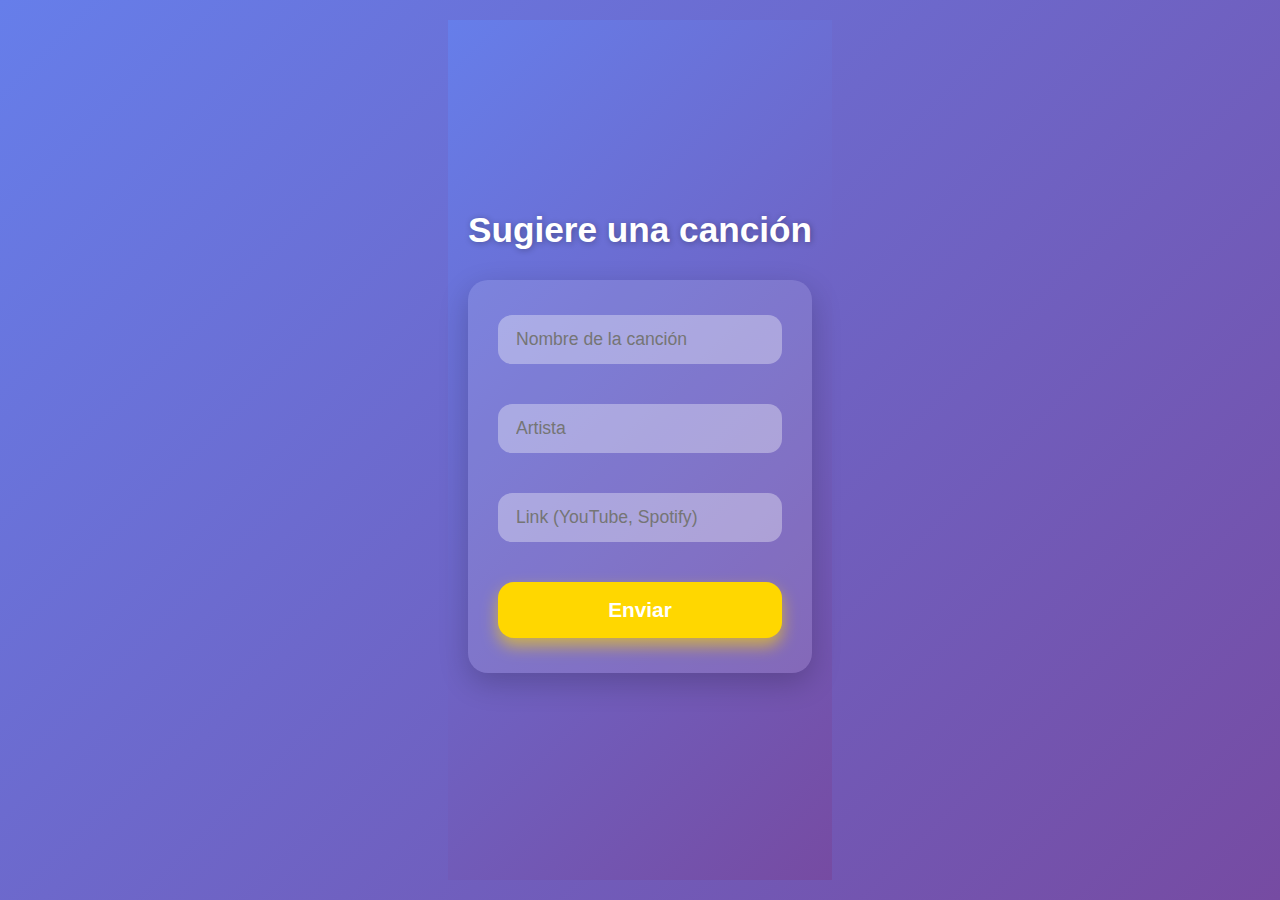
<file: index.html>
<!DOCTYPE html>
<html lang="es">
<head>
  <meta charset="UTF-8" />
  <meta name="viewport" content="width=device-width, initial-scale=1" />
  <title>Lista de Sugerencias</title>
   <link href="https://fonts.googleapis.com/css2?family=Poppins:wght@400;600;700&display=swap" rel="stylesheet" />
  <link rel="stylesheet" href="./css/style.css" />
</head>
<body>
  <h1>Sugiere una canción</h1>
  <form id="request-form">
    <input type="text" id="nombre_cancion" placeholder="Nombre de la canción" required><br><br>
    <input type="text" id="artista" placeholder="Artista" required><br><br>
    <input type="url" id="link" placeholder="Link (YouTube, Spotify)"><br><br>
    <button type="submit">Enviar</button>
  </form>
  <p id="status"></p>

  <script type="module">
    import { createClient } from 'https://esm.sh/@supabase/supabase-js'

    const supabaseUrl = 'https://qsrdwuisrkiooujwweku.supabase.co'
    const supabaseKey = 'eyJhbGciOiJIUzI1NiIsInR5cCI6IkpXVCJ9.eyJpc3MiOiJzdXBhYmFzZSIsInJlZiI6InFzcmR3dWlzcmtpb291and3ZWt1Iiwicm9sZSI6ImFub24iLCJpYXQiOjE3NTExNjI4NjMsImV4cCI6MjA2NjczODg2M30.Dpdbhs5ABsSZjXMw9IAAHYAg-oUaPNmip3w-4Hz8vwk'
    const supabase = createClient(supabaseUrl, supabaseKey)

    const form = document.getElementById('request-form')
    const status = document.getElementById('status')

    form.addEventListener('submit', async (e) => {
      e.preventDefault()
      const song = document.getElementById('nombre_cancion').value
      const artist = document.getElementById('artista').value
      const link = document.getElementById('link').value

      console.log({
        nombre_cancion: song,
        artista: artist,
        link: link || null
      })

      const { error } = await supabase.from('requests').insert([{
        nombre_cancion: song,
        artista: artist,
        link: link || null
      }])

      if (error) {
        console.error(error)
        status.textContent = '❌ Error al enviar sugerencia'
      } else {
        status.textContent = '✅ ¡Gracias por tu sugerencia!'
        form.reset()
      }
    })
  </script>
</body>

</html>
</file>
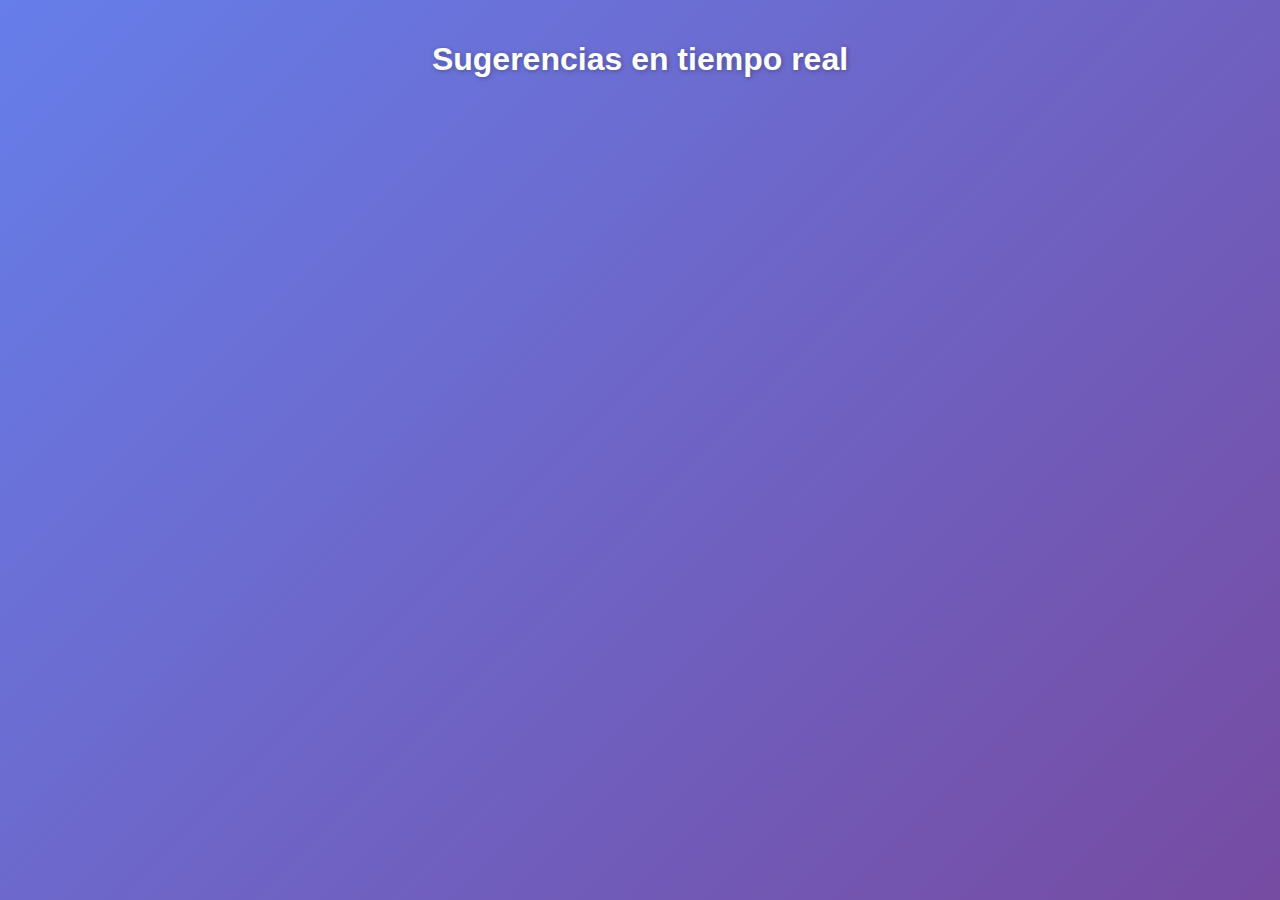
<file: dj.html>
<!DOCTYPE html>
<html lang="es">
<head>
  <meta charset="UTF-8" />
  <meta name="viewport" content="width=device-width, initial-scale=1" />
  <title>Sugerencias</title>
  <link href="https://fonts.googleapis.com/css2?family=Poppins:wght@400;600;700&display=swap" rel="stylesheet" />
  <link rel="stylesheet" href="./css/styledj.css" />
</head>
<body>
  <h1>Sugerencias en tiempo real</h1>
  <ul id="song-list"></ul>

  <script type="module">
    import { createClient } from 'https://esm.sh/@supabase/supabase-js'

    const supabaseUrl = 'https://qsrdwuisrkiooujwweku.supabase.co'
    const supabaseKey = 'eyJhbGciOiJIUzI1NiIsInR5cCI6IkpXVCJ9.eyJpc3MiOiJzdXBhYmFzZSIsInJlZiI6InFzcmR3dWlzcmtpb291and3ZWt1Iiwicm9sZSI6ImFub24iLCJpYXQiOjE3NTExNjI4NjMsImV4cCI6MjA2NjczODg2M30.Dpdbhs5ABsSZjXMw9IAAHYAg-oUaPNmip3w-4Hz8vwk'
    const supabase = createClient(supabaseUrl, supabaseKey)

    const list = document.getElementById('song-list')

    // Función para eliminar canción por id
    async function deleteSong(id, liElement) {
      const { error } = await supabase
        .from('requests')
        .delete()
        .eq('id', id)

      if (error) {
        console.error('Error al eliminar:', error)
        alert('No se pudo eliminar la canción. Intenta de nuevo.')
      } else {
        // Eliminar elemento del DOM
        liElement.remove()
      }
    }

    // Renderizar una canción individual con botón eliminar
    function renderSong(song) {
      const li = document.createElement('li')
      li.className = 'song-item'
      li.innerHTML = `
        🎵 <strong>${song.nombre_cancion}</strong> – ${song.artista}
        ${song.link ? ` | <a href="${song.link}" target="_blank" rel="noopener noreferrer">🔗 Link</a>` : ''}
        <button class="delete-btn" title="Eliminar esta sugerencia">Eliminar</button>
      `

      const btn = li.querySelector('.delete-btn')
      btn.addEventListener('click', () => deleteSong(song.id, li))

      list.appendChild(li)
    }

    // Cargar la lista inicial
    async function fetchSongs() {
      const { data, error } = await supabase
        .from('requests')
        .select('*')
        .order('created_at', { ascending: true })

      if (error) {
        console.error('Error al cargar canciones:', error)
        return
      }

      list.innerHTML = ''
      data.forEach(renderSong)
    }

    // Iniciar con la lista existente
    fetchSongs()

    // Suscribirse a nuevos inserts
    supabase
      .channel('realtime-requests')
      .on('postgres_changes', {
        event: 'INSERT',
        schema: 'public',
        table: 'requests'
      }, payload => {
        console.log('🆕 Nueva canción sugerida:', payload.new)
        renderSong(payload.new) // Agrega solo la nueva canción
      })
      .on('postgres_changes', {
        event: 'DELETE',
        schema: 'public',
        table: 'requests'
      }, payload => {
        console.log('🗑 Canción eliminada:', payload.old)
        // Opcional: eliminar también del DOM si quieres que borre sin recargar
        const items = document.querySelectorAll('.song-item')
        items.forEach(item => {
          if (item.textContent.includes(payload.old.nombre_cancion)) {
            item.remove()
          }
        })
      })
      .subscribe()
  </script>
</body>
</html>
</file>
<file: css/styledj.css>
body {
  font-family: 'Segoe UI', Tahoma, Geneva, Verdana, sans-serif;
  background: linear-gradient(135deg, #667eea, #764ba2);
  color: #fff;
  padding: 20px;
  min-height: 100vh;
  box-sizing: border-box;
  margin: 0;
}

h1 {
  text-align: center;
  margin-bottom: 30px;
  font-size: 2rem;
  font-weight: 700;
  text-shadow: 1px 1px 5px rgba(0,0,0,0.3);
}

#song-list {
  max-width: 600px;
  margin: 0 auto;
  list-style: none;
  padding: 0;
}

.song-item {
  background: rgba(255 255 255 / 0.1);
  padding: 15px 20px;
  margin-bottom: 15px;
  border-radius: 14px;
  box-shadow: 0 4px 10px rgb(0 0 0 / 0.15);
  display: flex;
  justify-content: space-between;
  align-items: center;
  font-size: 1.3rem; /* Texto más grande */
}

.song-item a {
  color: #ffd700;
  text-decoration: none;
  margin-left: 8px;
  font-weight: 600;
}

.song-item a:hover {
  text-decoration: underline;
}

.delete-btn {
  background: #ff4c4c;
  border: none;
  padding: 6px 10px; /* Botón más pequeño */
  border-radius: 12px;
  color: #fff;
  font-weight: 700;
  cursor: pointer;
  transition: background-color 0.3s ease;
  user-select: none;
  font-size: 0.9rem; /* Ajusta tamaño de texto en el botón */
}

.delete-btn:hover {
  background: #e03b3b;
}

@media (max-width: 480px) {
  .song-item {
    flex-direction: column;
    align-items: flex-start;
    font-size: 1rem;
  }

  .delete-btn {
    margin-top: 10px;
    width: 100%;
  }
}
</file>
<file: css/style.css>
/* Reset */
* {
  margin: 0;
  padding: 0;
  box-sizing: border-box;
}

/* Body y html para centrar */
html, body {
  height: 100%;
  margin: 0;
  font-family: 'Segoe UI', Tahoma, Geneva, Verdana, sans-serif;
  background: linear-gradient(135deg, #667eea, #764ba2);
  color: #fff;
  display: flex;
  flex-direction: column;  /* para titulo arriba, form abajo */
  justify-content: center; /* centrar vertical */
  align-items: center;     /* centrar horizontal */
  padding: 20px;
  text-align: center;      /* para que el h1 quede centrado */
}

/* Titulo centrado y con margen */
h1 {
  font-weight: 700;
  font-size: 2.2rem;
  margin-bottom: 30px;
  text-shadow: 1px 1px 6px rgba(0,0,0,0.3);
  width: 100%;
  max-width: 700px; /* Más ancho para pantallas grandes */
}

/* Formulario centrado y responsivo */
form {
  background: rgba(255 255 255 / 0.12);
  padding: 35px 30px;
  border-radius: 20px;
  box-shadow: 0 10px 30px rgb(0 0 0 / 0.2);
  width: 100%;
  max-width: 600px; /* Máximo ancho aumentado */
  box-sizing: border-box;
}

/* Inputs */
input[type="text"],
input[type="url"] {
  width: 100%;
  padding: 14px 18px;
  margin-bottom: 22px;
  border: none;
  border-radius: 14px;
  background: rgba(255 255 255 / 0.35);
  color: #fff;
  font-size: 1.1rem;
  transition: background-color 0.3s ease, box-shadow 0.3s ease;
  outline-offset: 2px;
  outline-color: transparent;
}

input[type="text"]:focus,
input[type="url"]:focus {
  background: rgba(255 255 255 / 0.55);
  box-shadow: 0 0 12px #ffd700;
  outline-color: #ffd700;
}

/* Botón */
button {
  width: 100%;
  padding: 16px 0;
  font-size: 1.3rem;
  font-weight: 700;
  color: #fff;
  background: #ffd700;
  border: none;
  border-radius: 16px;
  cursor: pointer;
  box-shadow: 0 8px 16px rgb(255 215 0 / 0.6);
  transition: background-color 0.3s ease, box-shadow 0.3s ease;
  user-select: none;
}

button:hover,
button:focus {
  background: #e6c200;
  box-shadow: 0 10px 22px rgb(230 194 0 / 0.9);
}

button:active {
  background: #bfa100;
  box-shadow: 0 5px 10px rgb(191 161 0 / 0.9);
  transform: translateY(1px);
}

/* Mensaje de estado */
#status {
  margin-top: 18px;
  font-weight: 600;
  text-shadow: 1px 1px 3px rgba(0,0,0,0.3);
}

/* Responsive */
@media (max-width: 720px) {
  h1 {
    font-size: 1.9rem;
    max-width: 100%;
  }

  form {
    max-width: 100%;
    padding: 30px 20px;
  }

  input[type="text"],
  input[type="url"] {
    font-size: 1rem;
    padding: 12px 15px;
  }

  button {
    font-size: 1.1rem;
    padding: 14px 0;
  }
}

@media (max-width: 400px) {
  h1 {
    font-size: 1.6rem;
  }

  input[type="text"],
  input[type="url"] {
    font-size: 0.95rem;
  }

  button {
    font-size: 1rem;
  }
}
</file>
